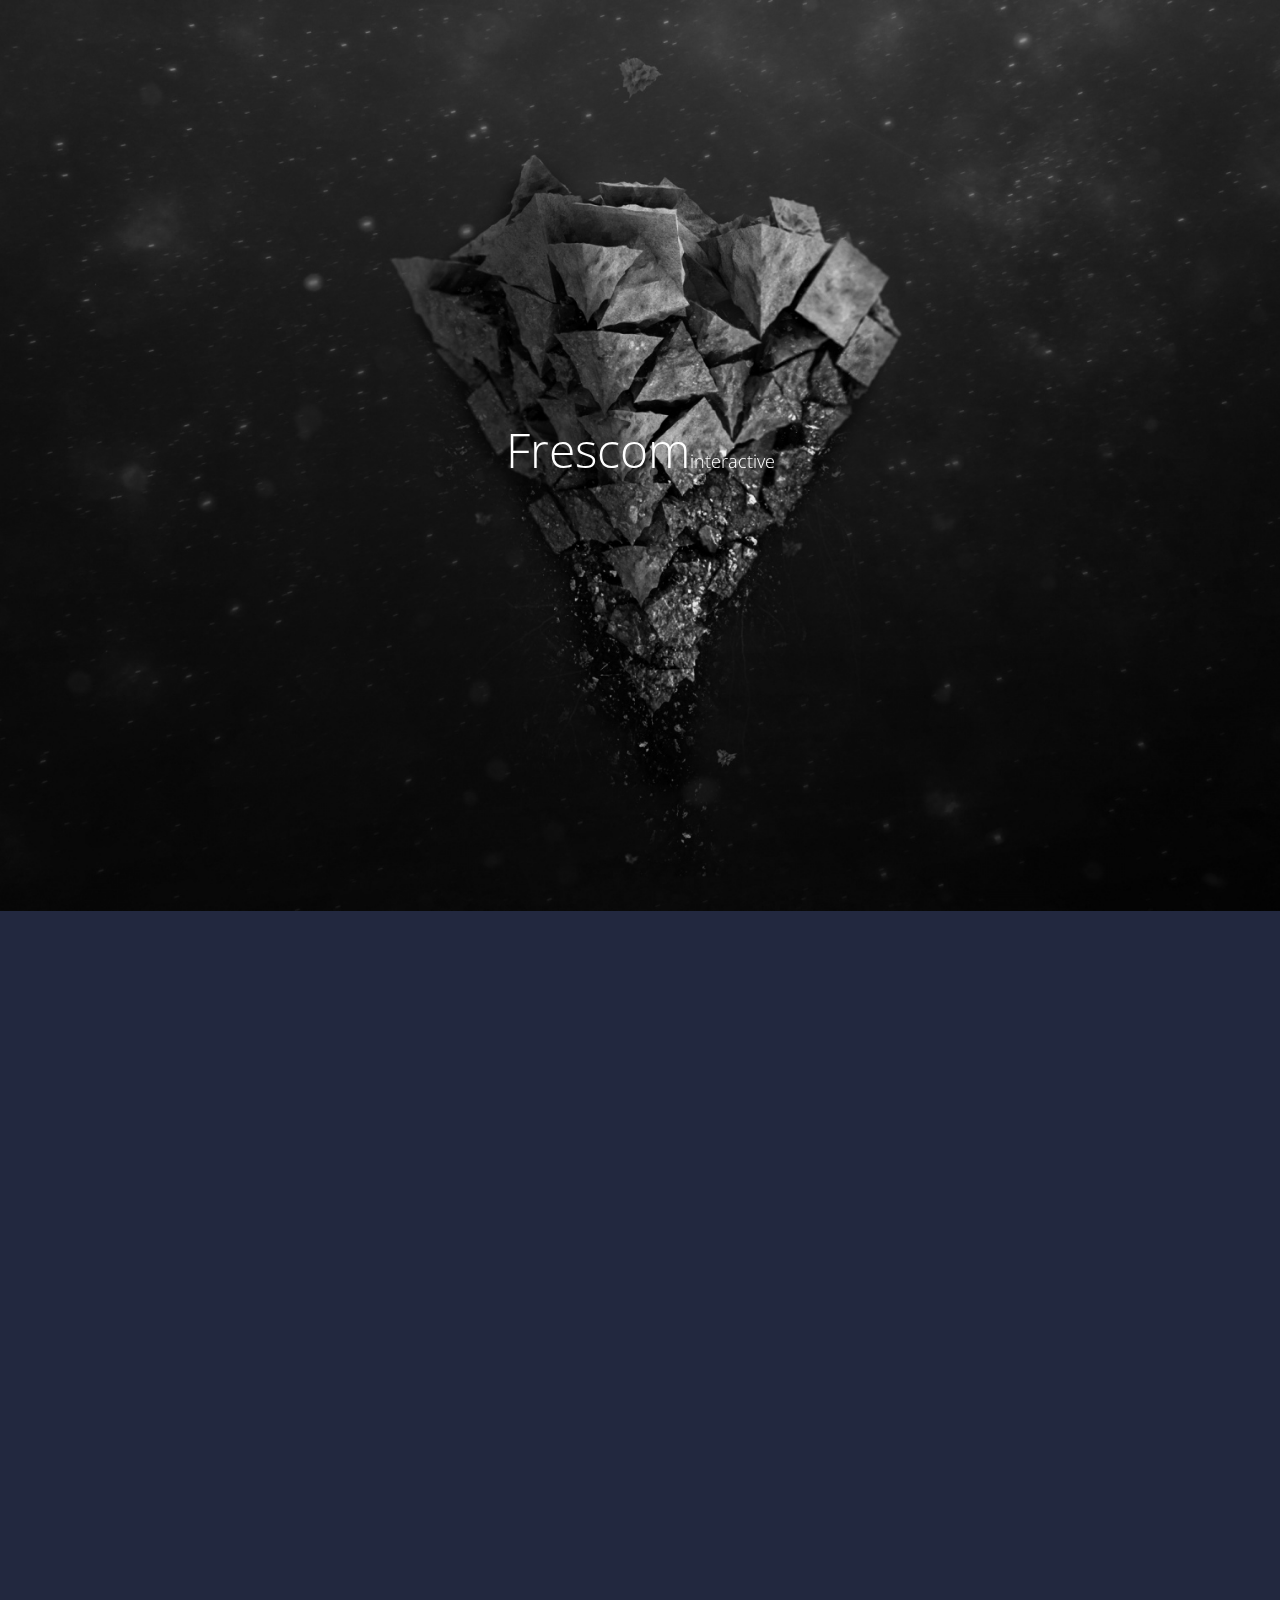
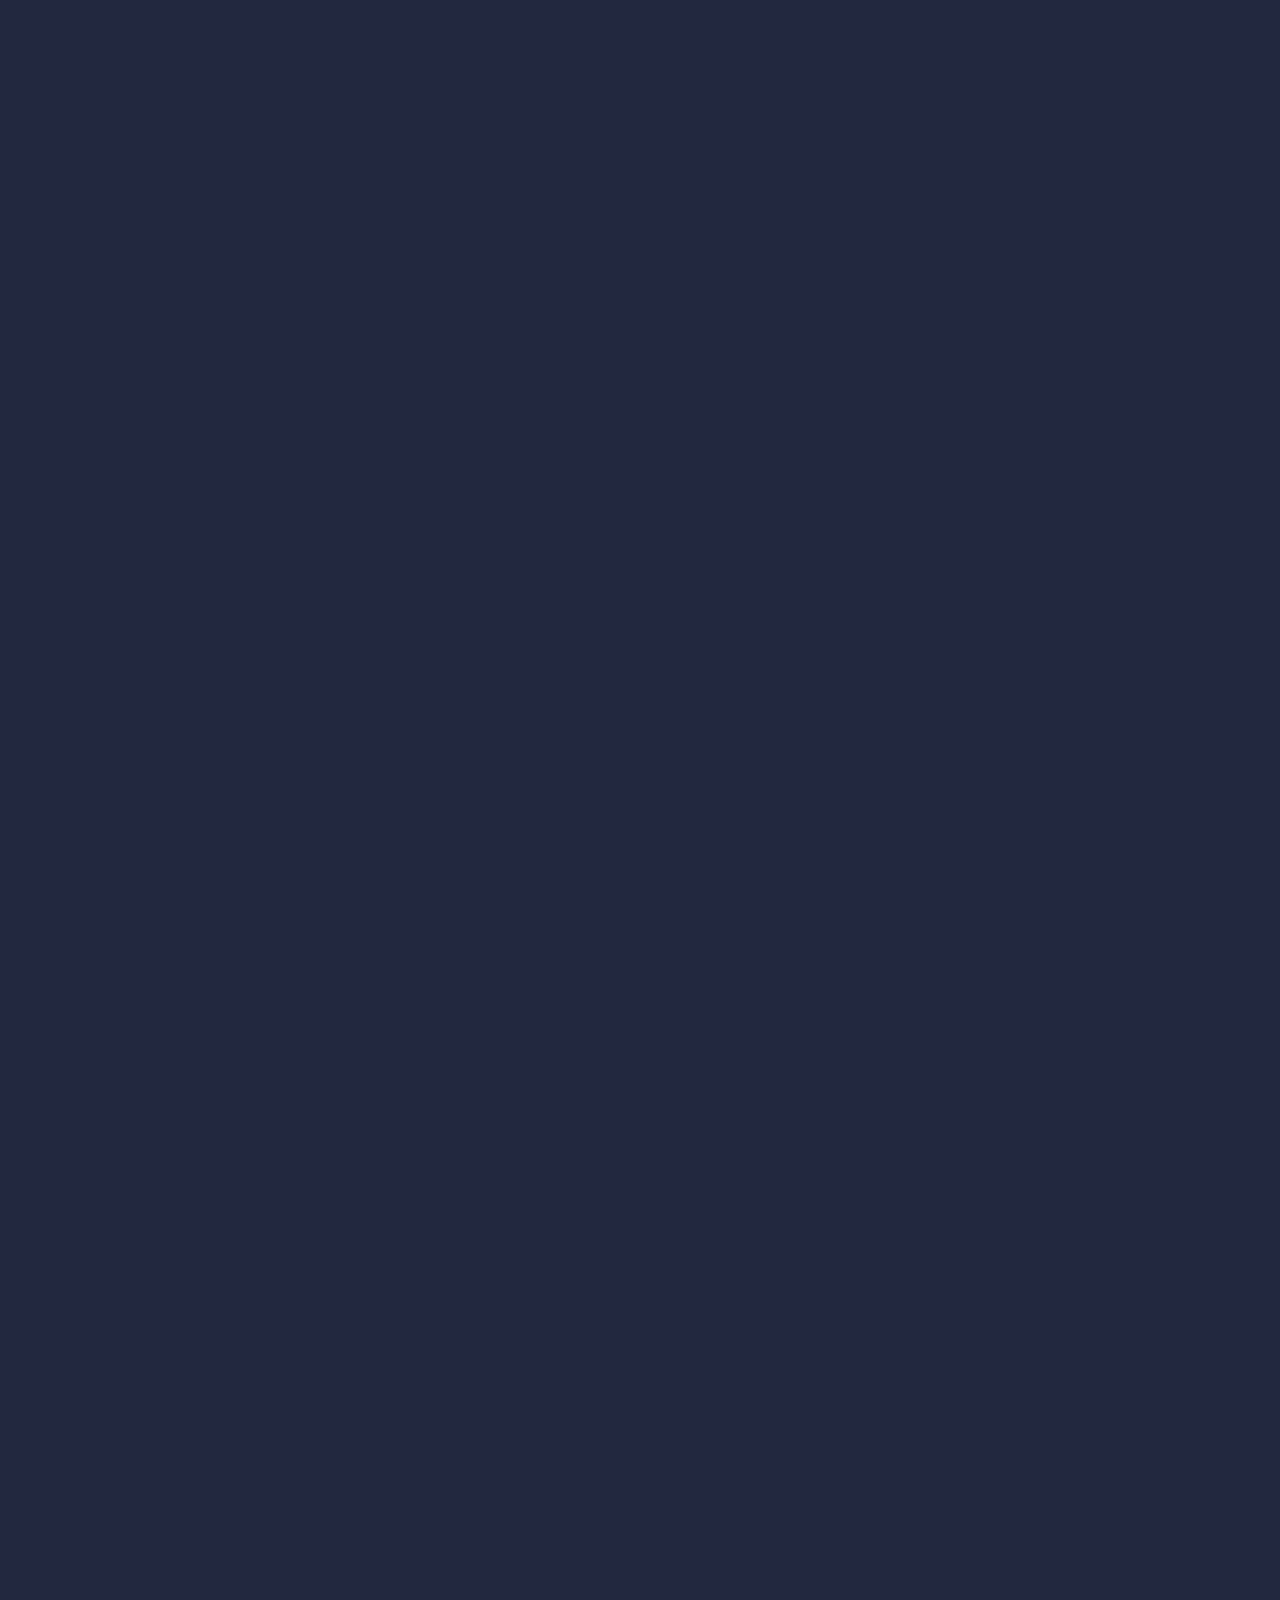
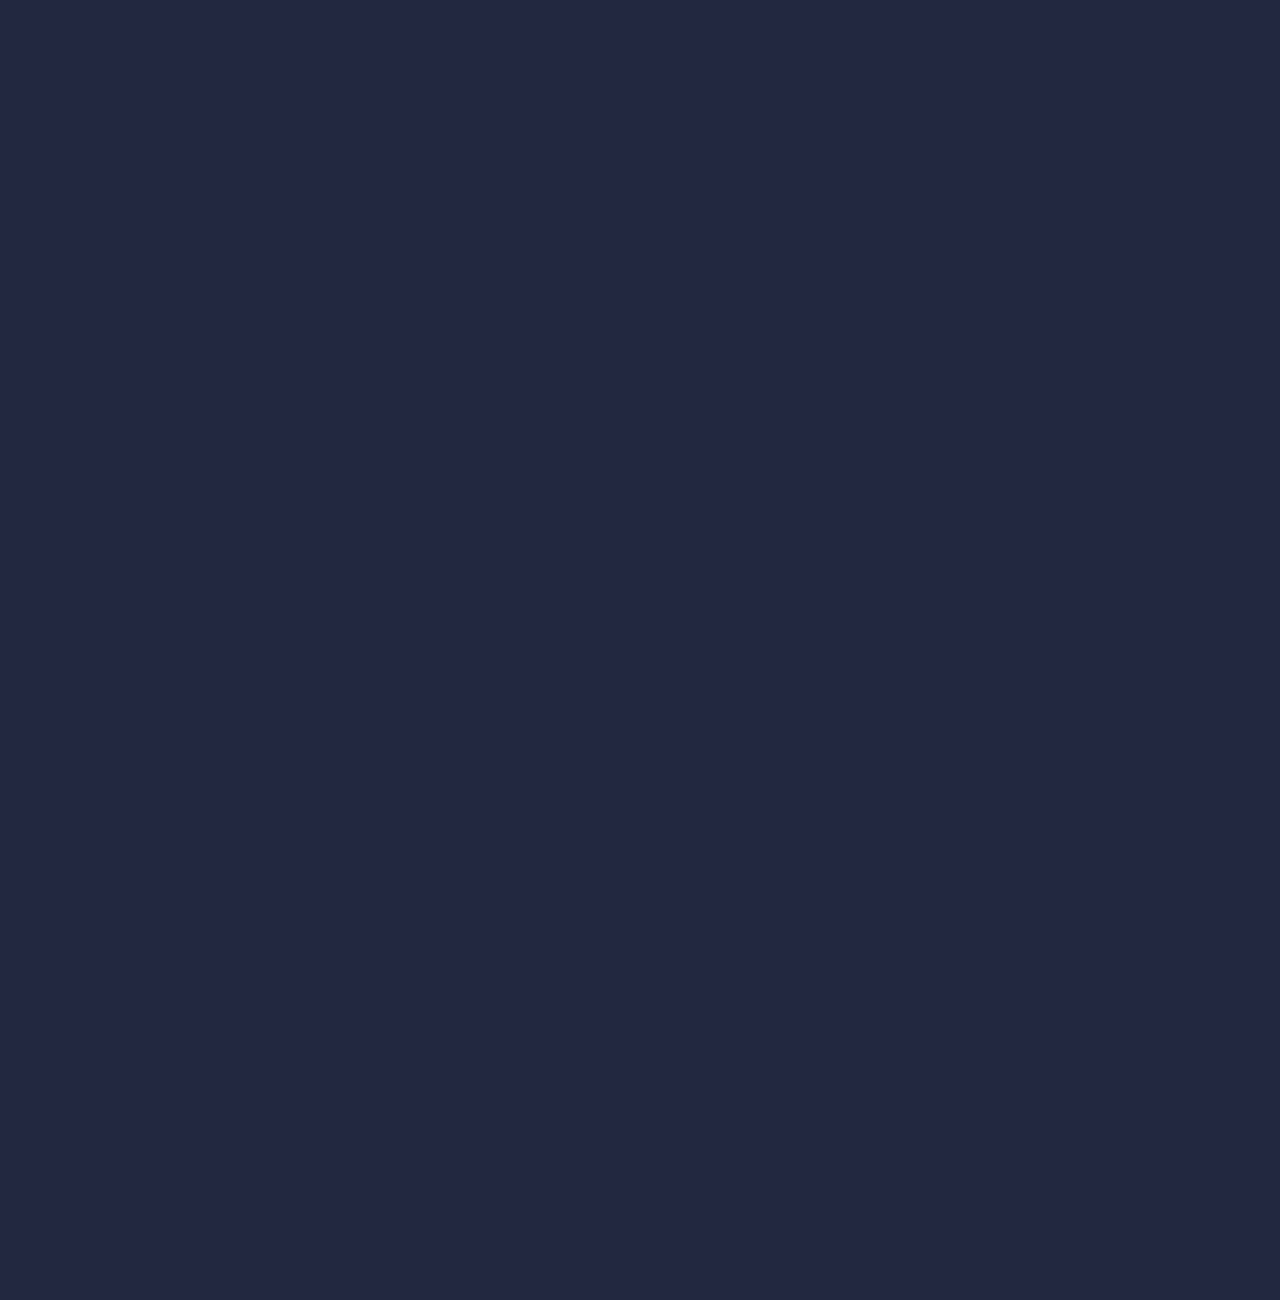
<file: home.html>
<!DOCTYPE html>
<html lang="en" class="no-js">
 <head>
   <meta charset="UTF-8">
	<meta name="viewport" content="width=device-width, initial-scale=1">

	<link href='http://fonts.googleapis.com/css?family=Open+Sans:400,300,700' rel='stylesheet' type='text/css'>
    <link rel="stylesheet" href="/css/bootstrap.min.css">
  <script src="/js/jquery.min.js"></script>
  <script src="/js/bootstrap.min.js"></script>
	<link rel="stylesheet" href="css/reset.css"> <!-- CSS reset -->
	<link rel="stylesheet" href="css/style.css"> <!-- Resource style -->
	<script src="js/modernizr.js"></script> <!-- Modernizr -->

	<title>Frescominteractive</title>
 </head>
 <body data-hijacking="off" data-animation="opacity">
     
  <section  class="cd-section visible">
      
      <div id="1">
        <h2 style="margin-top:0%"><font size="10">Frescom</font><font size="4">interactive</font></h2>
    </div>
  </section>
  <section class="cd-section">
    <div id="2">
        <h2 style="margin-top:-19.53125%;">About-Us</h2>
         <div style="width:80%;margin-left:10%;">
            <p style="margin-top:-20.04166666666667%;margin-bottom:45.57291666666667%;">Hello Everyone. This is the team of Frescom. The main motive of our startup is to advance in the field of game development and web apps development. And we also strongly believe that we can do a lot in this field. This is the reason why we are launching our startup. Now let us dive into our business plan.

Well, it took a lot of time to make our business plan as a business plan is not about having a product in our hands but it has to be in the customer’s hands. So we had done some plans. Not satisfied with them and remodified and the process continued for a long time of 6 months to get a clarity of how to get maximized profits with minimized investment.

It typically took several months to complete our good plan. Most of that time is spent in research and re‐thinking our ideas and assumptions. But then, that’s the value of the process. So we made time to do the job properly. We never regret the effort. And finally, we maintained a detailed note on our sources of information and on the assumptions underlying our financial data.</p>
        </div>
        </div>
  </section>
  <section class="cd-section">
   <div id=#3>
      <h2>Section-3</h2>
   </div>
  </section>
  <section class="cd-section">
   <div id=#4>
      <h2 style="margin-top:-19.53125%">Games</h2>
       <div style="width:80%;margin-left:10%;" >
            <p style="margin-top:-20.04166666666667%;margin-bottom:45.57291666666667%;">our games</p>
       </div>
   </div>
  </section>
  <section class="cd-section">
   <div id=#5>
      <h2>Section-5</h2>
   </div>
  </section>
     
     
    
  <!--<nav>
		<ul class="cd-vertical-nav">
			<li><a href="#0" class="cd-prev inactive">Next</a></li>
			<li><a href="#0" class="cd-next">Prev</a></li>
		</ul>
	</nav>--> <!-- .cd-vertical-nav -->
<script src="js/jquery-2.1.4.js"></script>
<script src="js/velocity.min.js"></script>
<script src="js/velocity.ui.min.js"></script>
<script src="js/main.js"></script> <!-- Resource jQuery -->
 </body>
</html>
</file>
<file: css/style.css>
/* --------------------------------

Primary style

-------------------------------- */
*, *::after, *::before {
  box-sizing: border-box;
}

html {
  font-size: 62.5%;
}

body {
  font-size: 1.6rem;
  font-family: "Open Sans", sans-serif;
  color: #ffffff;
  background-color: #22283f;
  -webkit-font-smoothing: antialiased;
  -moz-osx-font-smoothing: grayscale;
}
body::before {
  /* never visible - this is used in jQuery to check the current MQ */
  content: 'mobile';
  display: none;
}
@media only screen and (min-width: 1050px) {
  body::before {
    /* never visible - this is used in jQuery to check the current MQ */
    content: 'desktop';
  }
}

a {
  color: #267481;
  text-decoration: none;
}

/* --------------------------------

Main Components

-------------------------------- */
@media only screen and (min-width: 1050px) {
  body[data-hijacking="on"] {
    overflow: hidden;
  }
}

.cd-section {
  height: 100vh;
}
.cd-section h2{
  line-height: 100vh;
  text-align: center;
  font-size: 2.4rem;
}
.cd-section:first-of-type > div {
  /*background-color: #2b334f;*/
}
.cd-section:first-of-type > div::before {
  /* alert -> all scrolling effects are not visible on small devices */
  content: 'Effects not visible on mobile!';
  position: absolute;
  width: 100%;
  text-align: center;
  top: 20px;
  z-index: 2;
  font-weight: bold;
  font-size: 1.3rem;
  text-transform: uppercase;
  color: #6a7083;
}
.cd-section:nth-of-type(2) > div {
 /* background-color: #2e5367;*/

  
}
.cd-section:nth-of-type(3) > div {
  /*background-color: #267481;*/
}
.cd-section:nth-of-type(4) > div {
  /*background-color: #fcb052;*/
}
.cd-section:nth-of-type(5) > div {
  /*background-color: #f06a59;*/
}

[data-animation="opacity"] .cd-section > div {
  background-position: center center;
  background-repeat: no-repeat;
  background-size: cover;
}
[data-animation="opacity"] .cd-section:first-of-type > div {
  background-image: url("../img/main.jpg");
   -webkit-filter: grayscale(100%); /* Safari 6.0 - 9.0 */
    filter: grayscale(100%);

}
[data-animation="opacity"] .cd-section:nth-of-type(2) > div {
  background-image: url("../img/about.jpg");
    -webkit-filter: grayscale(100%); /* Safari 6.0 - 9.0 */
    filter: grayscale(100%);
}
[data-animation="opacity"] .cd-section:nth-of-type(3) > div {
  background-image: url("../img/3.jpg");
    -webkit-filter: grayscale(100%); /* Safari 6.0 - 9.0 */
    filter: grayscale(100%);
}
[data-animation="opacity"] .cd-section:nth-of-type(4) > div {
  background-image: url("../img/fg.jpg");
    -webkit-filter: grayscale(100%); /* Safari 6.0 - 9.0 */
    filter: grayscale(100%);
}
[data-animation="opacity"] .cd-section:nth-of-type(5) > div {
  background-image: url("../img/gk.jpg");
    -webkit-filter: grayscale(100%); /* Safari 6.0 - 9.0 */
    filter: grayscale(100%);
}

@media only screen and (min-width: 1050px) {
  .cd-section h2 {
    font-size: 4rem;
    font-weight: 300;
  }
  [data-hijacking="on"] .cd-section {
    opacity: 0;
    visibility: hidden;
    position: inherit;
    top: 0;
    left: 0;
    width: 100%;
  }
  [data-hijacking="on"] .cd-section > div {
    visibility: visible;
  }
  [data-hijacking="off"] .cd-section > div {
    opacity: 0;
  }
  /*[data-animation="rotate"] .cd-section {
    /* enable a 3D-space for children elements */
    /*-webkit-perspective: 1800px;
    -moz-perspective: 1800px;
    perspective: 1800px;
  }*/


  [data-animation="opacity"] .cd-section.visible > div {
    z-index: 1;
  }
}

@media only screen and (min-width: 1050px) {
  .cd-section:first-of-type > div::before {
    display: none;
  }
}
@media only screen and (min-width: 1050px) {
  .cd-section > div {
    position: fixed;
    top: 0;
    left: 0;
    width: 100%;
    /* Force Hardware Acceleration */
    -webkit-transform: translateZ(0);
    -moz-transform: translateZ(0);
    -ms-transform: translateZ(0);
    -o-transform: translateZ(0);
    transform: translateZ(0);
    -webkit-backface-visibility: hidden;
    backface-visibility: hidden;
  }
  [data-hijacking="on"] .cd-section > div {
    position: absolute;
  }

/*.cd-vertical-nav {
  /* lateral navigation */
  /*position: fixed;
  z-index: 1;
  right: 3%;
  top: 50%;
  bottom: auto;
  -webkit-transform: translateY(-50%);
  -moz-transform: translateY(-50%);
  -ms-transform: translateY(-50%);
  -o-transform: translateY(-50%);
  transform: translateY(-50%);
  display: none;
}
.cd-vertical-nav a {
  display: block;
  height: 40px;
  width: 40px;
  /* image replace */
/*  overflow: hidden;
  text-indent: 100%;
  white-space: nowrap;
  background: url(../img/cd-icon-arrow.svg) no-repeat center center;
}
.cd-vertical-nav a.cd-prev {
  -webkit-transform: rotate(180deg);
  -moz-transform: rotate(180deg);
  -ms-transform: rotate(180deg);
  -o-transform: rotate(180deg);
  transform: rotate(180deg);
  margin-bottom: 10px;
}
.cd-vertical-nav a.inactive {
  visibility: hidden;
  opacity: 0;
  -webkit-transition: opacity 0.2s 0s, visibility 0s 0.2s;
  -moz-transition: opacity 0.2s 0s, visibility 0s 0.2s;
  transition: opacity 0.2s 0s, visibility 0s 0.2s;
}*/
    .overlay{
        width: 100%;
        max-height: 100%;
        background-color: rgba(40,52,57,0.8);
    }
/*@media only screen and (min-width: 1050px) {
  .cd-vertical-nav {
    display: block;
  }
}*/
</file>
